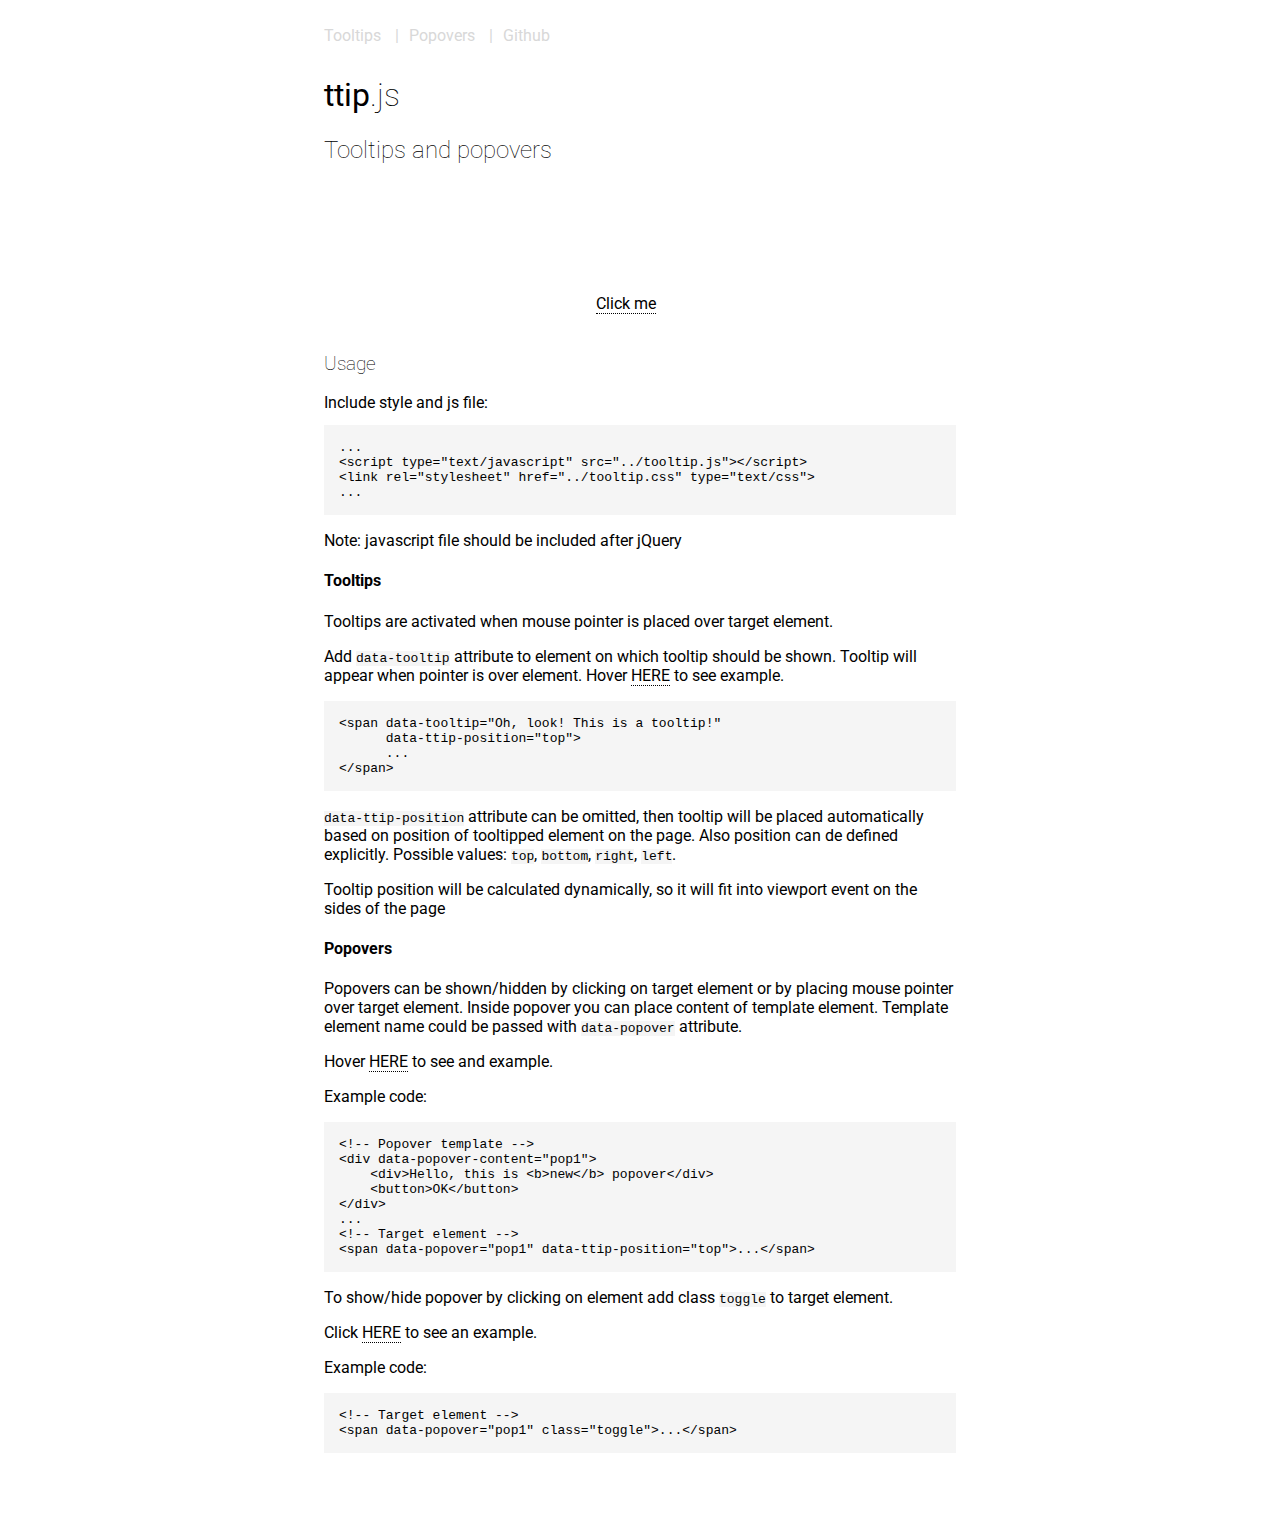
<file: demo/index.html>
<!DOCTYPE html>
<html>
<head>
    <title>ttip.js - Tooltips and popovers</title>
    <link href='https://fonts.googleapis.com/css?family=Roboto:400,300' rel='stylesheet' type='text/css'>
    <style type="text/css">
        html, body{
            font-family: Roboto, sanf-serif;
        }
        h1, h2, h3{
            font-weight: lighter;
        }
        .main, .header{
            width: 50%;
            min-width: 500px;
            margin: 0 auto;
        }
        ul.menu {
            list-style: none;
            padding: 10px 0;
        }
        ul.menu li{
            padding: 0;
            display: inline-block;
            margin: 0 5px;
            color: #d8d8d8;
        }
        ul.menu li:not(:first-child):before{
            content: "|";
            margin-right: 10px;
        }
        ul.menu li:first-child{
            margin-left: 0;
        }
        ul.menu a{
            text-decoration: none;
            color: inherit;
        }
        ul.menu a:hover{
            color: #cccccc;
        }
        pre{
            background-color: whitesmoke;
            padding: 0 15px;
        }
        code{
            background-color: whitesmoke;
        }
        [data-tooltip],[data-popover]{
            border-bottom: 1px dotted;
        }
        img{
            width: 100%;
        }
        .example-canvas{
            height: 150px;
            text-align: center;
            position: relative;
        }
        .span-ex{
            /*outline: 1px dashed black;*/
            position: absolute !important;
            /*border-bottom: none !important;*/
            bottom: 20px;
            left: 50%;
            margin-left: -44px;
        }
    </style>
    <script type="text/javascript" src="https://cdnjs.cloudflare.com/ajax/libs/jquery/2.2.3/jquery.min.js"></script>
    <script type="text/javascript" src="../ttip.js"></script>
    <link rel="stylesheet" href="../ttip.css">
</head>
<body>

    <div class="header">
        <ul class="menu">
            <li><a href="#tooltips">Tooltips</a></li>
            <li><a href="#popovers">Popovers</a></li>
            <li><a href="https://github.com/orgkd/ttip">Github</a></li>
        </ul>
    </div>

    <div class="main">
        <h1><b>ttip</b>.js</h1>

        <h2>Tooltips and popovers</h2>
        
        <div class="example-canvas">
            <span class="span-ex toggle" data-popover="pop-ex" data-ttip-position="top">Click me</span>
        </div>
        
        <div data-popover-content="pop-ex">
            <h3>This is popover element</h3>
        </div>

        <h3><a name="usage">Usage</a></h3>

        Include style and js file:

        <pre><code>
...
&lt;script type="text/javascript" src="../tooltip.js"&gt;&lt;/script&gt;
&lt;link rel="stylesheet" href="../tooltip.css" type="text/css"&gt;
...
        </code></pre>

        <p>Note: javascript file should be included after jQuery</p>
        
        <h4><a name='tooltips'>Tooltips</a></h4>
        
        <p>Tooltips are activated when mouse pointer is placed over target element.</p>

        <p>
            Add <code>data-tooltip</code> attribute to element on which tooltip should be shown.
            Tooltip will appear when pointer is over element. Hover
            <span data-tooltip="Oh, look! This is a tooltip!" data-ttip-position="top">HERE</span>
            to see example.
        </p>

        <pre><code>
&lt;span data-tooltip="Oh, look! This is a tooltip!"
      data-ttip-position="top"&gt;
      ...
&lt;/span&gt;
        </code></pre>

        <p>
            <code>data-ttip-position</code> attribute can be omitted, then tooltip will be placed
            automatically based on position of tooltipped element on the page. Also position can de defined
            explicitly. Possible values: <code>top</code>, <code>bottom</code>, <code>right</code>,
            <code>left</code>.
        </p>

        <p>
            Tooltip position will be calculated dynamically, so it will fit into viewport event on the sides
            of the page
        </p>
        
        <h4><a name='popovers'></a>Popovers</a></h4>
        
        <p>
            Popovers can be shown/hidden by clicking on target element or by placing mouse pointer over target element. 
            Inside popover you can place content of template element. Template element name could be passed with 
            <code>data-popover</code> attribute.
        </p>
        
        <div data-popover-content="pop1">
            <div>Hello, this is <b>new</b> popover</div>
            <button>OK</button>
        </div>
        
        <p>Hover <span data-popover="pop1" data-ttip-position="top">HERE</span> to see and example.</p>
        
        <p>Example code:</p>
        
        <pre><code>
&lt;!-- Popover template --&gt;
&lt;div data-popover-content="pop1"&gt;
    &lt;div&gt;Hello, this is &lt;b&gt;new&lt;/b&gt; popover&lt;/div&gt;
    &lt;button&gt;OK&lt;/button&gt;
&lt;/div&gt;
...
&lt;!-- Target element --&gt;
&lt;span data-popover="pop1" data-ttip-position="top"&gt;...&lt;/span&gt;
        </code></pre>
        
        <p>To show/hide popover by clicking on element add class <code>toggle</code> to target element.</p>
        
        <p>Click <span data-popover="pop1" class="toggle">HERE</span> to see an example.</p>
        
        <p>Example code:</p>
        
        <pre><code>
&lt;!-- Target element --&gt;
&lt;span data-popover="pop1" class="toggle"&gt;...&lt;/span&gt;
        </code></pre>
        
        <div style='height: 50px'></div>

    </div>

</body>
</html>
</file>
<file: ttip.css>
@keyframes ttip-show-top {
  from {
    transform: translateY(-22px);
  }
  to {
    transform: translateY(0) translateX(0);
  }
}
@-webkit-keyframes ttip-show-top {
  from {
    transform: translateY(-22px);
  }
  to {
    transform: translateY(0) translateX(0);
  }
}
@keyframes ttip-show-bottom {
  from {
    transform: translateY(22px);
  }
  to {
    transform: translateY(0) translateX(0);
  }
}
@-webkit-keyframes ttip-show-bottom {
  from {
    transform: translateY(22px);
  }
  to {
    transform: translateY(0) translateX(0);
  }
}
@keyframes ttip-show-left {
  from {
    transform: translateX(-22px);
  }
  to {
    transform: translateY(0) translateX(0);
  }
}
@-webkit-keyframes ttip-show-left {
  from {
    transform: translateX(-22px);
  }
  to {
    transform: translateY(0) translateX(0);
  }
}
@keyframes ttip-show-right {
  from {
    transform: translateX(22px);
  }
  to {
    transform: translateY(0) translateX(0);
  }
}
@-webkit-keyframes ttip-show-right {
  from {
    transform: translateX(22px);
  }
  to {
    transform: translateY(0) translateX(0);
  }
}
[data-tooltip],
[data-popover] {
  position: relative;
  z-index: 0;
  transition: z-index 200ms step-end;
}
[data-tooltip]:hover,
[data-popover]:hover {
  z-index: 10;
  transition: z-index 200ms step-start;
}
[data-tooltip] .ttip-container {
  pointer-events: none;
}
[data-tooltip]:hover .ttip-container {
  opacity: 1;
  transform: translateY(0) translateX(0);
}
[data-popover] .ttip-container {
  visibility: hidden;
  display: inline-block;
}
[data-popover]:not(.toggle) {
  z-index: 500ms step-end 200ms;
}
[data-popover]:not(.toggle) .ttip-container {
  transition: all 0s, opacity 200ms ease 500ms, transform 200ms ease 500ms, visibility 0s ease 700ms;
}
[data-popover]:not(.toggle):hover {
  z-index: 10;
}
[data-popover]:not(.toggle):hover .ttip-container {
  opacity: 1;
  visibility: visible;
  transform: translateY(0) translateX(0);
  transition: all 0s, opacity 200ms ease 500ms, transform 200ms ease 500ms, visibility 0s ease 500ms;
}
[data-popover].toggle {
  -webkit-user-select: none;
  /* webkit (safari, chrome) browsers */
  -moz-user-select: none;
  /* mozilla browsers */
  -khtml-user-select: none;
  /* webkit (konqueror) browsers */
  -ms-user-select: none;
  /* IE10+ */
  cursor: pointer;
}
[data-popover].toggle .ttip-container {
  visibility: visible;
}
[data-popover].toggle.open {
  z-index: 10;
}
[data-popover].toggle.open .ttip-container {
  opacity: 1;
  visibility: visible;
  transform: translateY(0) translateX(0);
  transition: 200ms;
}
[data-popover].toggle .before,
[data-popover].toggle .after {
  pointer-events: none;
}
[data-popover-content] {
  display: none;
}
.ttip-container {
  display: inline-block;
  padding: 0;
  margin: 0;
  background-color: white;
  position: absolute;
  border: 1px solid black;
  box-shadow: 0 0 5px rgba(0, 0, 0, 0.2);
  box-sizing: border-box;
  top: 0;
  left: 0;
  opacity: 0;
  transition: all 0s ease, opacity 200ms, transform 200ms;
}
.ttip-container .ttip-content {
  display: inline-block;
  margin: 10px;
}
.ttip-container .after,
.ttip-container .before {
  content: '';
  position: absolute;
  display: block;
  height: 0;
  width: 0;
  box-sizing: border-box;
  border-color: transparent;
  border-style: solid;
  border-width: 10px;
}
.ttip-container.top {
  animation: ttip-show-top 200ms;
  transform: translateY(-22px);
}
.ttip-container.top .after,
.ttip-container.top .before {
  left: 50%;
  margin-left: -10px;
}
.ttip-container.top .after {
  border-top-color: white;
  bottom: -19px;
}
.ttip-container.top .before {
  border-top-color: black;
  bottom: -20px;
}
.ttip-container.bottom {
  animation: ttip-show-bottom 200ms;
  transform: translateY(22px);
}
.ttip-container.bottom .after,
.ttip-container.bottom .before {
  left: 50%;
  margin-left: -10px;
}
.ttip-container.bottom .after {
  border-bottom-color: white;
  top: -19px;
}
.ttip-container.bottom .before {
  border-bottom-color: black;
  top: -20px;
}
.ttip-container.left {
  animation: ttip-show-left 200ms;
  transform: translateX(-22px);
}
.ttip-container.left .after,
.ttip-container.left .before {
  top: 50%;
  margin-top: -10px;
}
.ttip-container.left .after {
  border-left-color: white;
  right: -19px;
}
.ttip-container.left .before {
  border-left-color: black;
  right: -20px;
}
.ttip-container.right {
  animation: ttip-show-right 200ms;
  transform: translateX(22px);
}
.ttip-container.right .after,
.ttip-container.right .before {
  top: 50%;
  margin-top: -10px;
}
.ttip-container.right .after {
  border-right-color: white;
  left: -19px;
}
.ttip-container.right .before {
  border-right-color: black;
  left: -20px;
}
.no_selection {
  -webkit-user-select: none;
  /* webkit (safari, chrome) browsers */
  -moz-user-select: none;
  /* mozilla browsers */
  -khtml-user-select: none;
  /* webkit (konqueror) browsers */
  -ms-user-select: none;
  /* IE10+ */
}
</file>
